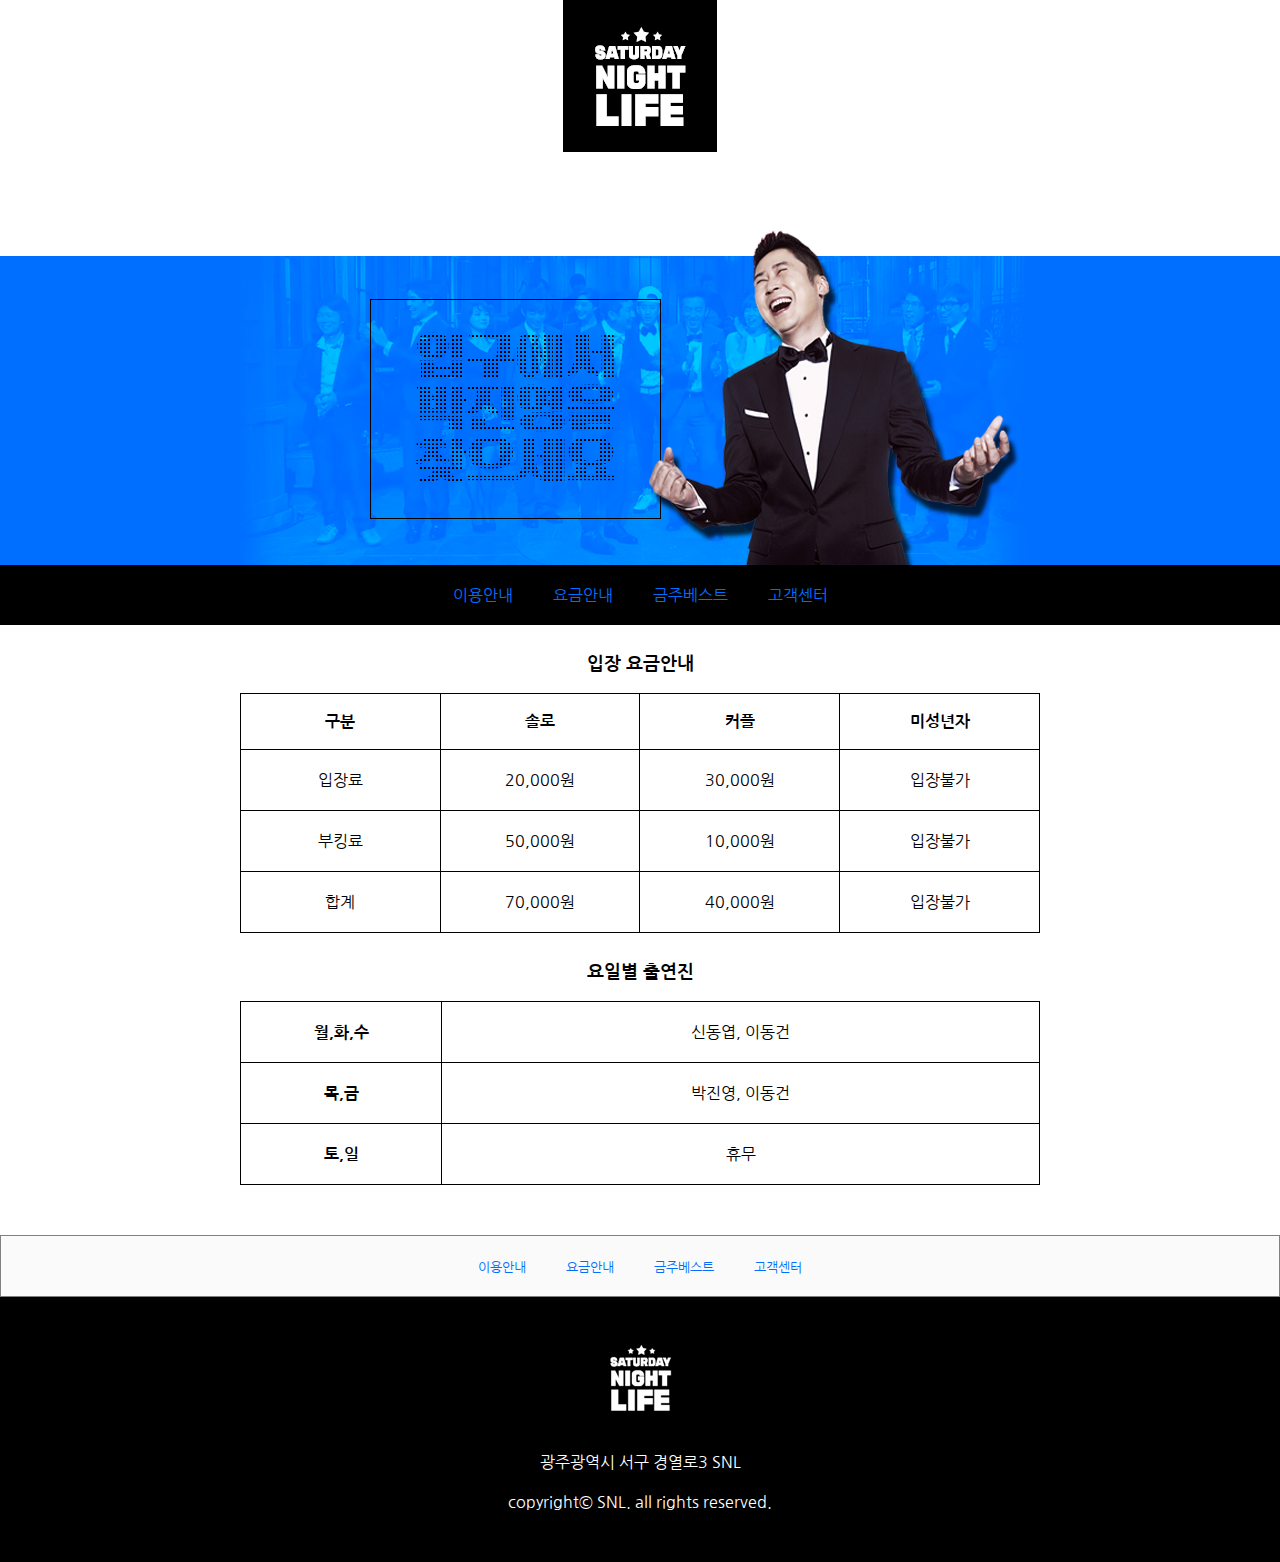
<file: index.html>
<!DOCTYPE html>
<html lang="ko">
<head>
    <meta charset="UTF-8">
    <meta http-equiv="X-UA-Compatible" content="IE=edge">
    <meta name="viewport" content="width=device-width, initial-scale=1.0">
    <title>snl</title>
    <link rel="shortcut icon" href="images/favicon.png" type="image/x-icon">
    <!-- 구글 폰트 CDN-->
    <link rel="preconnect" href="https://fonts.googleapis.com" />
    <link rel="preconnect" href="https://fonts.gstatic.com" crossorigin />
    <link
      href="https://fonts.googleapis.com/css2?family=Nanum+Gothic&display=swap"
      rel="stylesheet"
    />
    <link rel="stylesheet" href="style.css">
</head>
<body>
    <div class="logo"><img src="images/logo.png" alt="snl night life"></div>
    <div class="wide">
        <img src="images/model.png" alt="model" id="model">
        <!-- <img src="images/visual-wide.png" alt="snl cover image"> -->
    </div>
    <div class="menu">
        <ul>
            <li><a href="#">이용안내</a></li>
            <li><a href="#">요금안내</a></li>
            <li><a href="#">금주베스트</a></li>
            <li><a href="#">고객센터</a></li>
        </ul>
    </div>
    <!-- 입장요금안내 표-->
    <table class="price">
        <caption>입장 요금안내</caption>
        <tr>
            <th>구분</th>
            <th>솔로</th>
            <th>커플</th>
            <th>미성년자</th>
        </tr>
        <tr>
            <td>입장료</td>
            <td>20,000원</td>
            <td>30,000원</td>
            <td>입장불가</td>
        </tr>
        <tr>
            <td>부킹료</td>
            <td>50,000원</td>
            <td>10,000원</td>
            <td>입장불가</td>
        </tr>
        <tr>
            <td>합계</td>
            <td>70,000원</td>
            <td>40,000원</td>
            <td>입장불가</td>
        </tr>
    </table>

    <!-- 요일변 출연진 표-->
    <table class="casting">
        <caption>요일별 출연진</caption>
        <tr>
            <th>월,화,수</th>
            <td>신동엽, 이동건</td>
        </tr>
        <tr>
            <th>목,금</th>
            <td>박진영, 이동건</td>
        </tr>
        <tr>
            <th>토,일</th>
            <td>휴무</td>
        </tr>
    </table>
    <div class="sub_menu">
        <ul>
            <li><a href="#">이용안내</a></li>
            <li><a href="#">요금안내</a></li>
            <li><a href="#">금주베스트</a></li>
            <li><a href="#">고객센터</a></li>
        </ul>
    </div>
    <div class="site_info">
        <div class="footer-logo">
            <img src="images/footer-logo.png" alt="snl night life">
        </div>
        <p>광주광역시 서구 경열로3 SNL</p>
        <p>copyright&copy; SNL. all rights reserved.</p>
    </div>
</body>
</html>
</file>
<file: style.css>
@charset "utf-8";
* {
    margin: 0;
    padding: 0;
}
body {
    font-family: 'Nanum Gothic', sans-serif;
}

.logo {
    width: 154px;
    margin: 0 auto;
    margin-bottom: 100px
}
.wide {
    height: 309px;
    position: relative;    /* 위치 : 상대적으로 */
    text-align: center; /* 텍스트-정렬 : 가운데   vs 이미지는 텍스트가 아닌데... */
    background-color: #006FFF;
    background-image: url("images/visual-wide.png"); /* 배경-이미지 : url(경로/이름.형식) */
    background-repeat: no-repeat;                    /* 배경-반복 : 안함 */
    background-position: center center;              /* 배경-위치 : (공간에서) 수평 수직 */
}
#model {
    position: absolute;     /* 위치 : (상대적인 기준점으로부터) 절대 위치 */
    bottom: 0;              /* 아래 : 0 */
}
.menu {
    background-color: black;   /* 메뉴 배경색 */
}
.menu ul {
    list-style-type: none;  /* 목록-스타일-종류 : 없음 (사각형,채워진 원, 빈원) */
    display: flex;    /* 표시 : 플렉스(유연한 구조?) */
    justify-content: center; /* 컨텐츠-정렬 : 가로 가운데 */
}
.menu ul li, .sub_menu ul li {
    padding: 20px 0;
    margin: 0 20px
}
.menu a {
    color: white;    /* 메뉴 글자색 */
    text-decoration: none;   /* 텍스트-꾸밈: 없음 */
}
.sub_menu {
    background-color: #fafafa;   /* 서브메뉴 배경색 */
    border: 1px solid gray;
    margin: 50px 0 0 0;   /* .casting과 .sub_menu 사이 공간 확보 */
}
.sub_menu ul {
    list-style-type: none;  /* 목록-스타일-종류 : 없음 (사각형,채워진 원, 빈원) */
    display: flex;    /* 표시 : 플렉스(유연한 구조?) */
    justify-content: center; /* 컨텐츠-정렬 : 가로 가운데 */
}
.sub_menu ul li {
    padding: 20px 0;
}
.sub_menu a {
    color: #666666;    /* 메뉴 글자색 */
    text-decoration: none;   /* 텍스트-꾸밈: 없음 */
    font-size: 13px;
}
/* 입장 요금안내 표 */
.price, .casting {
    width: 800px;
    margin: 0 auto;
}
.price th, .casting th {
    width: 200px;
}
.price, .price th, .price td,.casting, .casting th, .casting td {
    border: 1px solid black;
    border-collapse: collapse; 
}
.price caption,.casting caption {
    font-size: 18px;
    font-weight: bolder;  /* 글자-두께 : 더 두껍게 (폰트마다 다름) */
    margin: 30px 0 20px 0;
}
.price th, .price td, .casting th, .casting td  {
    padding: 20px 0;
    text-align: center;
}
.site_info {
    background-color: black;
    text-align: center;
    padding: 30px 0;
}
.site_info p {
    color: white;
    margin: 20px 0;
}

.form_title {
    max-width: 1190px;
    margin: 50px auto;
    padding: 20px 0;
    background-color: #006FFF;  /* 배경색상 */
    color: white;               /* 글자색상 */
    text-align: center;           /* 가로 가운데 정렬 */
}
/* login form style */
form, fieldset {
    border: 0
}
form { /* mvp.css에서 form의 가로 크기를 제한함으로 이를 해결하기 위한 스타일 */
    width: 100%;
    max-width: 100%;
}
legend {
    display: none;
}
.form_wrap {
    max-width: 400px;
    margin: 0 auto;
}
.w-800 {
    max-width: 800px;
}
.d-flex { /* 표시: 가로로 나란히 배치하는 클래스 */
    display: flex;
}
.justify-center {
    justify-content: center;
}
.justify-between {
    justify-content: space-between;
}
.align-center {
    align-items: center;
}
.d-flex label {
    text-align: right;
    margin-right: 1rem;
    flex: 2
}
.d-flex input {
    flex: 8;
    padding: 1rem 0
}
.flex-8 {
    flex: 8
}

.d-flex > div { /* 자손 선택자 : 직계 (아들,딸 선택자) */
    margin-left: 75px;
}
.d-flex > .ml-0 {
    margin-left: 0;
}

[type=submit], [type=reset] { /* 속성 선택자 : <button type="submit">..</button>  : button 태그, type 속성, submit : 값 */
    padding: 5px 20px;
}
[type=reset] {
    margin-left: 1rem;
    border:2px solid #006FFF;
    color: #006FFF;
    background-color: transparent /* 투명 */
}
.divider {
    margin: 1rem 0; /* 1rem = 16px , Root Element의 약자, 알엠, 알이엠, 렘*/
}

a, a:link {
    color: #006FFF;
}

[type=text], [type=password], [type=tel], [type=email] {
    text-indent: 1rem;
}
#reg_agree { /* ID 선택자 : 문서 내에서 단 한번만 사용*/
    margin-bottom: 0;
    margin-right: 1rem;
}

/* media query */
@media screen and (max-width: 360px){
    #model {
        width: 320px;
        left: 50%;    /* 왼쪽 위치 : 화면의 중앙 */
        margin-left: -160px; /* 왼쪽 여백 : 사진의 1/2 더 왼쪽으로 */
    }
    #model img {
        width: 100%;
    }
    .menu a, .sub_menu a  {
        font-size: 14px;
        letter-spacing: -2px;   /* 자간 : 글자간격 좁게 */
    }
    .price, .casting {
        width: 83.33333333333333%; /* 총 360px에 300px 크기는 몇 %일까요? */    
    }
    .price th, .casting th {
        width: 25%;
    }
    .price th, .price td, .casting th, .casting td  {
        font-size: 14px;
        letter-spacing: -1px;
    }
}
</file>
